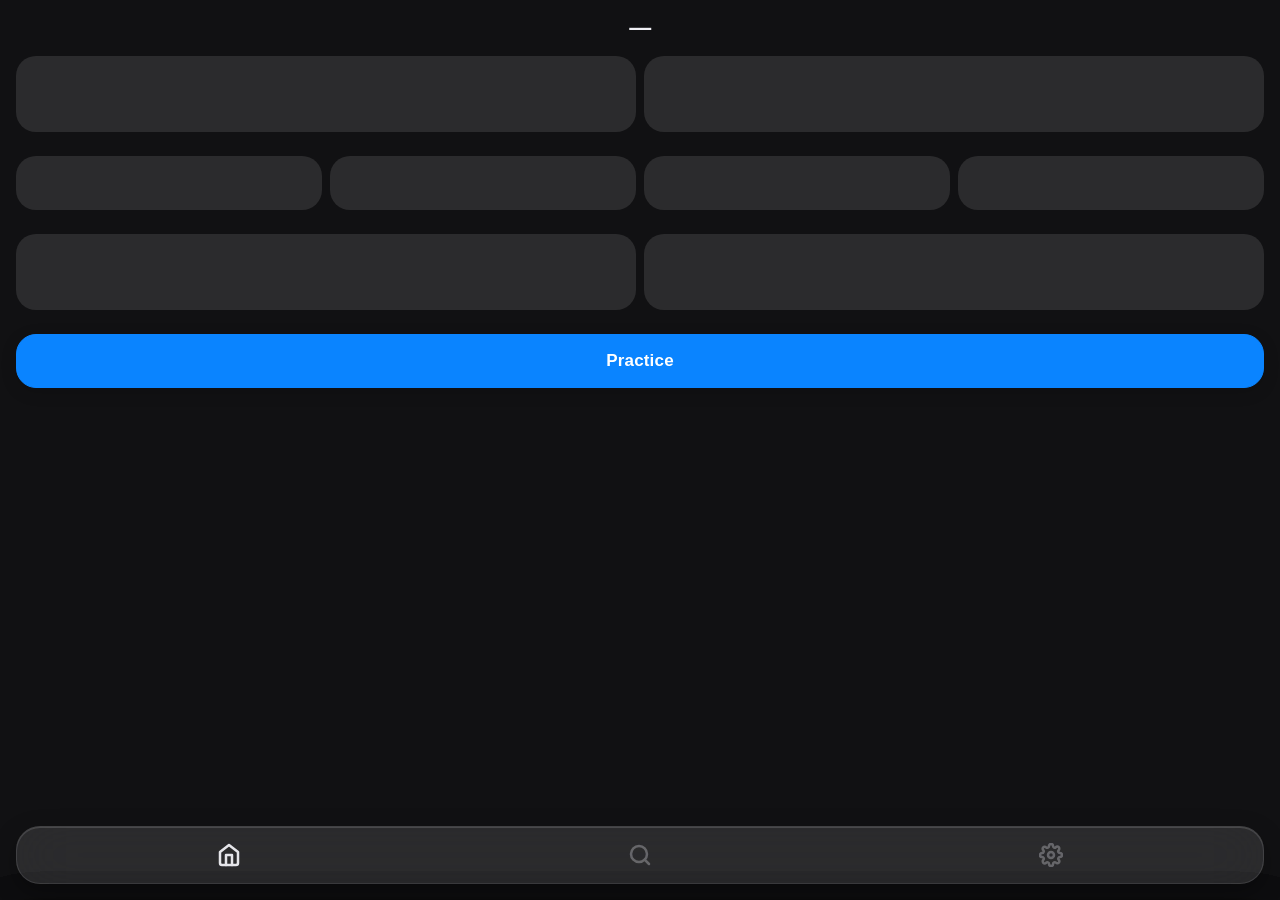
<file: static/index.html>
<!doctype html>
<html lang="en">
  <head>
    <meta charset="UTF-8" />
    <meta
      name="viewport"
      content="width=device-width, initial-scale=1.0, maximum-scale=1.0, user-scalable=no, viewport-fit=cover"
    />
    <title>SRbot</title>
    <!-- Core -->
    <link rel="stylesheet" href="/static/css/core/variables.css" />
    <link rel="stylesheet" href="/static/css/core/base.css" />

    <!-- Layouts -->
    <link rel="stylesheet" href="/static/css/layouts/screens.css" />
    <link rel="stylesheet" href="/static/css/layouts/nav.css" />
    <link rel="stylesheet" href="/static/css/layouts/overlays.css" />

    <!-- Components -->
    <link rel="stylesheet" href="/static/css/components/cards.css" />
    <link rel="stylesheet" href="/static/css/components/buttons.css" />
    <link rel="stylesheet" href="/static/css/components/practice.css" />
    <link rel="stylesheet" href="/static/css/components/lists.css" />
    <link rel="stylesheet" href="/static/css/components/forms.css" />
    <link rel="stylesheet" href="/static/css/components/feedback.css" />

    <!-- Utilities & Animations -->
    <link rel="stylesheet" href="/static/css/core/animations.css" />
    <link rel="stylesheet" href="/static/css/utilities/utils.css" />
  </head>
  <body class="app-loading">
    <!-- SVG Sprite: Icons (loaded via fetch) -->
    <div id="svg-container" style="display: none"></div>
    <script>
      fetch("/static/assets/icons/sprite.svg")
        .then((response) => response.text())
        .then((data) => {
          document.getElementById("svg-container").innerHTML = data;
        });
    </script>

    <div id="toast" class="toast"></div>

    <!-- Screen: Home -->
    <div id="screen-home" class="screen active loading">
      <div class="header">
        <div
          class="header-title header-lang-btn"
          id="header-lang"
          onclick="cycleLanguage()"
        >
          —
        </div>
      </div>

      <div class="stats-grid">
        <div class="skeleton skeleton-pill"></div>
        <div class="skeleton skeleton-pill"></div>
        <div class="stat-pill">
          <div class="stat-pill-left">
            <div class="stat-val" id="stat-due">0</div>
            <div class="stat-pill-label">REVIEW</div>
          </div>
          <div class="stat-pill-icon stat-pill-icon-review">
            <svg class="u-svg-md"><use href="#icon-review"></use></svg>
          </div>
        </div>
        <div class="stat-pill">
          <div class="stat-pill-left">
            <div class="stat-val" id="stat-new">0</div>
            <div class="stat-pill-label">NEW</div>
          </div>
          <div class="stat-pill-icon stat-pill-icon-new">
            <svg class="u-svg-md"><use href="#icon-new"></use></svg>
          </div>
        </div>
      </div>

      <div>
        <div class="progress-legend progress-legend-sk">
          <div class="skeleton skeleton-legend-card"></div>
          <div class="skeleton skeleton-legend-card"></div>
          <div class="skeleton skeleton-legend-card"></div>
          <div class="skeleton skeleton-legend-card"></div>
        </div>
        <div class="progress-legend progress-legend-real">
          <div class="progress-legend-item" onclick="showQueue()">
            <b class="progress-legend-num text-new" id="count-new">0</b>
            <span class="progress-legend-lbl">QUEUE</span>
          </div>
          <div class="progress-legend-item" onclick="showLearning()">
            <b class="progress-legend-num text-learning" id="count-learning"
              >0</b
            >
            <span class="progress-legend-lbl">LEARNING</span>
          </div>
          <div class="progress-legend-item" onclick="showKnown()">
            <b class="progress-legend-num text-known" id="count-known">0</b>
            <span class="progress-legend-lbl">KNOWN</span>
          </div>
          <div class="progress-legend-item" onclick="showMastered()">
            <b class="progress-legend-num text-mastered" id="count-mastered"
              >0</b
            >
            <span class="progress-legend-lbl">MASTERED</span>
          </div>
        </div>
      </div>

      <div class="stats-grid">
        <div class="skeleton skeleton-pill"></div>
        <div class="skeleton skeleton-pill"></div>
        <div class="stat-pill" onclick="showTodayLearned()">
          <div class="stat-pill-left">
            <div class="stat-val" id="stat-today-reviewed">0</div>
            <div class="stat-pill-label">LEARNED</div>
          </div>
          <div class="stat-pill-icon stat-pill-icon-learned">
            <svg class="u-svg-md"><use href="#icon-learned"></use></svg>
          </div>
        </div>
        <div class="stat-pill" onclick="showTodayAdded()">
          <div class="stat-pill-left">
            <div class="stat-val" id="stat-today-added">0</div>
            <div class="stat-pill-label">ADDED</div>
          </div>
          <div class="stat-pill-icon stat-pill-icon-added">
            <svg class="u-svg-md"><use href="#icon-add"></use></svg>
          </div>
        </div>
      </div>

      <button id="btn-practice" class="btn" onclick="startPractice()">
        Practice
      </button>
    </div>

    <!-- Screen: Practice -->
    <div id="screen-practice" class="screen">
      <div class="practice-screen-content">
        <div class="practice-info-row">
          <div
            class="practice-badge practice-badge-info"
            id="practice-progress"
          >
            0 / 0
          </div>
        </div>

        <div class="word-card-container">
          <div id="word-card" class="word-card">
            <div class="word-face word-front">
              <div class="practice-badge" id="practice-type"></div>
              <div class="word-main" id="word-front"></div>
            </div>
            <div class="word-face word-back">
              <div class="word-level-badge" id="word-back-level"></div>
              <div class="word-trans" id="word-translation"></div>
              <div class="word-example" id="word-ex"></div>
            </div>
          </div>
        </div>

        <div class="practice-footer">
          <div class="practice-footer-row">
            <button class="btn-round" onclick="exitPractice()">
              <svg class="u-svg-md"><use href="#icon-close"></use></svg>
            </button>
            <button id="btn-undo" class="btn-round" onclick="undo()">
              <svg class="u-svg-md"><use href="#icon-undo"></use></svg>
            </button>
            <button class="btn-round" onclick="playAudio(event)">
              <svg class="u-svg-md"><use href="#icon-audio"></use></svg>
            </button>
          </div>
        </div>
      </div>
    </div>

    <!-- Screen: Dictionary -->
    <div id="screen-search" class="screen">
      <div class="header">
        <div class="header-title">Dictionary</div>
      </div>
      <div class="search-wrapper">
        <input
          type="text"
          id="search-input"
          class="form-input"
          placeholder="Search words..."
          oninput="onSearchInput(this.value)"
        />
        <button
          class="search-clear u-hidden"
          id="search-clear"
          onclick="clearSearch()"
        >
          <svg class="u-svg-lg"><use href="#icon-close"></use></svg>
        </button>
      </div>
      <div
        id="search-actions"
        class="card settings-row search-actions-plate u-hidden"
      >
        <div class="search-actions-btns">
          <button
            id="btn-select-mode"
            class="btn btn-sm btn-secondary"
            onclick="toggleSelectMode()"
          >
            Select
          </button>
          <button
            id="btn-bulk-delete"
            class="btn btn-sm btn-danger u-hidden"
            onclick="executeBulkDelete()"
          >
            Delete
          </button>
        </div>
      </div>
      <div id="search-results"></div>
    </div>

    <!-- Screen: Settings -->
    <div id="screen-settings" class="screen">
      <div class="header">
        <div class="header-title">Settings</div>
      </div>

      <!-- Group 1: Content -->
      <div class="settings-row" onclick="openPicker('language')">
        <div class="settings-row-left">
          <div class="settings-icon settings-icon-lang">
            <svg class="u-svg-md"><use href="#icon-globe"></use></svg>
          </div>
          <div class="settings-label">Dictionary</div>
        </div>
        <div class="picker-value" id="language-display">—</div>
      </div>

      <div class="settings-row" onclick="openPicker('daily_limit')">
        <div class="settings-row-left">
          <div class="settings-icon settings-icon-limit">
            <svg class="u-svg-md"><use href="#icon-new"></use></svg>
          </div>
          <div class="settings-label">Daily Goal</div>
        </div>
        <div class="picker-value" id="set-limit-val">—</div>
      </div>

      <div class="settings-row" onclick="openPicker('practice_mode')">
        <div class="settings-row-left">
          <div class="settings-icon settings-icon-mode">
            <svg class="u-svg-md"><use href="#icon-play"></use></svg>
          </div>
          <div class="settings-label">Direction</div>
        </div>
        <div class="picker-value" id="practice-mode-display">—</div>
      </div>

      <!-- Group 2: Alerts -->
      <div
        class="settings-row"
        onclick="openPicker('notification_interval_minutes')"
      >
        <div class="settings-row-left">
          <div class="settings-icon settings-icon-notify">
            <svg class="u-svg-md"><use href="#icon-bell"></use></svg>
          </div>
          <div class="settings-label">Frequency</div>
        </div>
        <div class="picker-value" id="set-notify-interval">—</div>
      </div>

      <div class="settings-row" onclick="openQuietHoursSheet()">
        <div class="settings-row-left">
          <div class="settings-icon settings-icon-quiet">
            <svg class="u-svg-md"><use href="#icon-moon"></use></svg>
          </div>
          <div class="settings-label">Sleep Schedule</div>
        </div>
        <div class="picker-value" id="quiet-hours-display">—</div>
      </div>
      <input type="hidden" id="set-quiet-start" value="23:00" />
      <input type="hidden" id="set-quiet-end" value="08:00" />

      <!-- Group 3: Tools -->
      <div class="settings-row" onclick="openApiAccessSheet()">
        <div class="settings-row-left">
          <div class="settings-icon settings-icon-api">
            <svg class="u-svg-md"><use href="#icon-key"></use></svg>
          </div>
          <div class="settings-label">API</div>
        </div>
        <div class="picker-trigger-arrow">›</div>
      </div>

      <div class="settings-row-split">
        <div
          class="settings-row"
          onclick="document.getElementById('csv-input').click()"
        >
          <div class="settings-row-left">
            <div class="settings-icon settings-icon-api">
              <svg class="u-svg-md"><use href="#icon-upload"></use></svg>
            </div>
            <div class="settings-label">Import</div>
          </div>
        </div>
        <div class="settings-row" onclick="shareWords()">
          <div class="settings-row-left">
            <div class="settings-icon settings-icon-export">
              <svg class="u-svg-md"><use href="#icon-export"></use></svg>
            </div>
            <div class="settings-label">Export</div>
          </div>
        </div>
      </div>

      <input
        type="file"
        id="csv-input"
        accept=".csv"
        class="u-hidden"
        onchange="handleFileUpload(this)"
      />
    </div>

    <!-- API Access Sheet -->
    <div
      id="api-overlay"
      class="edit-overlay"
      onclick="closeApiAccessSheet()"
    ></div>
    <div id="api-sheet" class="edit-sheet">
      <div class="edit-sheet-title"></div>
      <div class="sheet-text">Use this token to connect external apps.</div>
      <div class="u-mb24">
        <div id="api-token-display" class="token-box">—</div>
      </div>
      <button class="btn" onclick="copyToken()">Copy Token</button>
      <button class="btn btn-secondary btn-revoke" onclick="revokeToken()">
        Revoke
      </button>
      <button class="btn btn-secondary u-mt8" onclick="closeApiAccessSheet()">
        Close
      </button>
    </div>

    <!-- Quiet Hours Sheet -->
    <div
      id="quiet-hours-overlay"
      class="edit-overlay"
      onclick="closeQuietHoursSheet()"
    ></div>
    <div id="quiet-hours-sheet" class="edit-sheet">
      <div class="edit-sheet-title"></div>
      <div class="picker-double">
        <div class="picker-column">
          <div class="picker-column-title">Starts at</div>
          <div id="quiet-start-list" class="picker-list-mini"></div>
        </div>
        <div class="picker-column">
          <div class="picker-column-title">Ends at</div>
          <div id="quiet-end-list" class="picker-list-mini"></div>
        </div>
      </div>
      <button class="btn" onclick="saveQuietHours()">Save Range</button>
      <button class="btn btn-secondary" onclick="closeQuietHoursSheet()">
        Cancel
      </button>
    </div>

    <!-- Nav -->
    <div class="nav">
      <button id="nav-home" class="nav-btn active" onclick="showScreen('home')">
        <svg class="u-svg-lg"><use href="#icon-home"></use></svg>
      </button>
      <button id="nav-search" class="nav-btn" onclick="showScreen('search')">
        <svg class="u-svg-lg"><use href="#icon-search"></use></svg>
      </button>
      <button
        id="nav-settings"
        class="nav-btn"
        onclick="showScreen('settings')"
      >
        <svg class="u-svg-lg"><use href="#icon-settings"></use></svg>
      </button>
    </div>

    <!-- Edit Sheet -->
    <div id="edit-overlay" class="edit-overlay" onclick="closeEdit()"></div>
    <div id="edit-sheet" class="edit-sheet sheet-edit-word">
      <div class="edit-sheet-title">Edit Word</div>
      <div class="add-form">
        <input
          type="text"
          id="edit-word"
          class="form-input"
          placeholder="Word"
        />
        <input
          type="text"
          id="edit-translation"
          class="form-input"
          placeholder="Translate"
        />
        <textarea
          id="edit-example"
          class="form-input form-textarea"
          placeholder="Example"
          rows="3"
        ></textarea>
        <div
          id="edit-level-trigger"
          class="form-input picker-trigger"
          onclick="openPicker('level', 'edit')"
        >
          <span id="edit-level-display" class="picker-trigger-placeholder"
            >Level</span
          >
          <span class="picker-trigger-arrow">›</span>
        </div>
        <input type="hidden" id="edit-level" value="" />
      </div>
      <div class="settings-row-split u-mt24">
        <button class="btn btn-secondary" onclick="closeEdit()">Cancel</button>
        <button id="edit-save-btn" class="btn" onclick="saveEdit()">
          Save
        </button>
      </div>

      <div class="u-mt40"></div>
    </div>

    <!-- Universal Picker Sheet -->
    <div id="picker-overlay" class="edit-overlay" onclick="closePicker()"></div>
    <div id="picker-sheet" class="edit-sheet">
      <div class="edit-sheet-title" id="picker-title">Select</div>
      <div id="picker-list" class="picker-list"></div>
    </div>

    <canvas id="confetti-canvas" class="confetti-canvas"></canvas>
    <script src="https://telegram.org/js/telegram-web-app.js"></script>
    <script type="module" src="/static/js/app.js"></script>
  </body>
</html>
</file>
<file: static/css/core/variables.css>
:root {
  --bg: var(--tg-theme-bg-color, #111113);
  --bg2: var(--tg-theme-secondary-bg-color, #1c1c1f);
  --text: var(--tg-theme-text-color, #f0f0f5);
  --hint: var(--tg-theme-hint-color, #7a7a8a);
  --accent: var(--tg-theme-button-color, #0a84ff);
  --btn-text: var(--tg-theme-button-text-color, #ffffff);

  /* ── Status Colors ── */
  --color-new: #8e8e93;
  --color-learning: #ff9f0a;
  --color-known: #30d158;
  --color-mastered: #bf5af2;
  --color-review: #ff9f0a;
  --color-danger: #ff453a;
  --color-info: #0a84ff;
  --color-warning: #ffd60a;

  /* ── Design System ── */
  --glass: rgba(255, 255, 255, 0.07);
  --glass-mid: rgba(255, 255, 255, 0.11);
  --glass-border: rgba(255, 255, 255, 0.11);
  --glass-shine: rgba(255, 255, 255, 0.14);
  --blur: blur(28px) saturate(1.8);

  --radius-sm: 10px;
  --radius-md: 20px;
  --radius-lg: 24px;
  --radius-pill: 100px;

  --shadow-low: 0 4px 16px rgba(0, 0, 0, 0.15);
  --shadow-mid: 0 8px 24px rgba(0, 0, 0, 0.25);
  --shadow-high: 0 16px 40px rgba(0, 0, 0, 0.4);

  --icon-weight: 2.5;

  --row-divider: rgba(255, 255, 255, 0.08);
  --text-muted: rgba(255, 255, 255, 0.45);
  --text-secondary: rgba(255, 255, 255, 0.7);
  --text-faint: rgba(255, 255, 255, 0.5);
  --text-subtle: rgba(255, 255, 255, 0.65);
  --icon-stroke: rgba(255, 255, 255, 0.65);
  --cell-bg: rgba(255, 255, 255, 0.05);
  --mark-bg: rgba(255, 255, 255, 0.15);
  --sheet-bg: rgba(20, 20, 24, 0.96);

  /* ── Spacing System ── */
  --space-xs: 4px;
  --space-sm: 8px;
  --space-md: 16px;
  --space-lg: 20px;
  --space-xl: 32px;
  --gap: var(--space-lg);

  /* ── Typography System ── */
  --font-xs: 10px;
  --font-sm: 12px;
  --font-md: 15px;
  --font-base: 17px;
  --font-lg: 18px;
  --font-xl: 22px;

  --weight-regular: 400;
  --weight-medium: 500;
  --weight-semibold: 600;
  --weight-bold: 700;
  --weight-heavy: 800;

  /* ── Animation System ── */
  --ease: cubic-bezier(0.2, 0, 0, 1);
  --ease-out: cubic-bezier(0.19, 1, 0.22, 1);
  --transition: 0.2s var(--ease);
  --transition-slow: 0.4s var(--ease-out);

  /* ── Shared Definitions ── */
  --glass-base: var(--glass) var(--blur);

  /* ── Z-Index System ── */
  --z-nav: 100;
  --z-overlay: 300;
  --z-modal: 301;
  --z-effect: 2000;
  --z-toast: 9999;
}
</file>
<file: static/css/core/base.css>
* {
  box-sizing: border-box;
  margin: 0;
  padding: 0;
}

/* ── Design System: Foundation ── */
.nav,
.u-glass,
.u-glass-mid,
.stat-pill,
.form-input,
.word-card::before,
.settings-row,
.word-row,
.word-row-level,
.picker-trigger,
.progress-legend-item,
.capsule,
.btn-round,
.row-btn {
  background: var(--glass-mid);
  backdrop-filter: var(--blur);
  -webkit-backdrop-filter: var(--blur);
  border: 1px solid var(--glass-border);
  box-shadow:
    var(--shadow-mid),
    inset 0 1px 0 var(--glass-shine);
}

.picker-list-mini {
  background: var(--cell-bg);
  border-radius: var(--radius-md);
}

.form-input {
  background: var(--bg2) !important;
}

.card,
.settings-group,
.stat-pill,
.btn,
.btn-round,
.picker-list-mini,
.form-input,
.word-card,
.word-card::before,
.settings-row,
.word-row,
.progress-legend-item,
.u-glass,
.row-btn {
  border-radius: var(--radius-md);
}

.stat-pill,
.stat-pill-icon,
.progress-legend-item,
.capsule,
.word-face,
.btn-round,
.settings-icon,
.row-btn,
.search-clear,
.picker-item,
.u-flex-center {
  display: flex;
  align-items: center;
  justify-content: center;
}

/* ── Design System: SVG Utilities ── */
svg {
  stroke-width: var(--icon-weight);
  flex-shrink: 0;
}

.u-svg-xs {
  width: 14px;
  height: 14px;
}

.u-svg-md {
  width: 18px;
  height: 18px;
}

.u-svg-lg {
  width: 24px;
  height: 24px;
}

/* ── Custom Scrollbars ── */
::-webkit-scrollbar {
  width: 5px;
  height: 5px;
}

::-webkit-scrollbar-track {
  background: transparent;
}

::-webkit-scrollbar-thumb {
  background: var(--glass-shine);
  border-radius: var(--radius-pill);
}

body {
  background: var(--bg);
  color: var(--text);
  font-family: -apple-system, BlinkMacSystemFont, "SF Pro Text", "Segoe UI",
    sans-serif;
  font-size: 17px;
  min-height: 100vh;
  padding-top: env(safe-area-inset-top);
  padding-bottom: calc(110px + env(safe-area-inset-bottom));
}

body.no-nav {
  padding-bottom: env(safe-area-inset-bottom);
}
</file>
<file: static/css/layouts/screens.css>
/* ── Screens ── */
.screen {
  display: none;
  padding: 0 16px 16px;
}

.screen.active {
  display: block;
}

#screen-practice {
  padding: 0;
  position: fixed;
  inset: 0;
  height: 100%;
  overflow: hidden;
}

.header-lang-btn {
  cursor: pointer;
  -webkit-tap-highlight-color: transparent;
  transition: opacity var(--transition);
}

.header-lang-btn:active {
  opacity: 0.5;
}

.header {
  padding: calc(env(safe-area-inset-top) + 12px) 16px 12px;
  display: flex;
  align-items: center;
  justify-content: center;
  min-height: calc(env(safe-area-inset-top) + 56px);
  position: relative;
}

.header-title {
  font-size: var(--font-xl);
  font-weight: 800;
  color: var(--text);
  letter-spacing: -0.02em;
}

.header-action {
  position: absolute;
  right: 16px;
  top: 50%;
  transform: translateY(-50%);
  background: none;
  border: none;
  color: var(--accent);
  padding: 8px;
  display: flex;
  align-items: center;
  justify-content: center;
  cursor: pointer;
  -webkit-tap-highlight-color: transparent;
  transition:
    opacity 0.2s,
    transform 0.2s;
}

.header-action:active {
  opacity: 0.5;
  transform: translateY(-50%) scale(0.9);
}
</file>
<file: static/css/layouts/nav.css>
/* ── Nav ── */
.nav {
  position: fixed;
  bottom: calc(16px + env(safe-area-inset-bottom));
  left: 16px;
  right: 16px;
  display: flex;
  border-radius: var(--radius-lg);
  z-index: var(--z-nav);
  padding: 6px;
}

.nav-btn {
  flex: 1;
  display: flex;
  align-items: center;
  justify-content: center;
  padding: 10px 0;
  border: none;
  background: none;
  color: var(--text);
  opacity: 0.3;
  cursor: pointer;
  border-radius: var(--radius-lg);
}

.nav-btn:active {
  transform: scale(0.92);
}

.nav-btn.active {
  opacity: 0.95;
}

.nav-btn svg {
  stroke-width: var(--icon-weight);
}
</file>
<file: static/css/layouts/overlays.css>
/* ── Edit / Picker sheets ── */
.edit-sheet-title {
  font-size: 16px;
  font-weight: 700;
  color: var(--text);
  margin-bottom: 8px;
  text-align: center;
  letter-spacing: 0.02em;
}

.edit-sheet-title:empty {
  display: none;
}

.edit-sheet .settings-group {
  background: none !important;
  border: none !important;
  box-shadow: none !important;
  margin-bottom: 24px;
  padding: 0;
}

.edit-sheet .settings-group .settings-row:last-child {
  border-bottom: 1px solid var(--row-divider);
}

.edit-overlay {
  display: none;
  position: fixed;
  inset: 0;
  background: rgba(0, 0, 0, 0.5);
  backdrop-filter: var(--blur);
  -webkit-backdrop-filter: var(--blur);
  z-index: var(--z-overlay);
}

.edit-overlay.open {
  display: block;
}

.edit-sheet {
  position: fixed;
  bottom: 0;
  left: 0;
  right: 0;
  background: var(--bg);
  border-radius: var(--radius-lg) var(--radius-lg) 0 0;
  padding: 24px 16px;
  padding-bottom: calc(env(safe-area-inset-bottom) + 32px);
  z-index: var(--z-modal);
  max-height: 92vh;
  overflow-y: auto;
  -webkit-overflow-scrolling: touch;
  transform: translateY(100%);
  transition: transform var(--transition-slow);
  box-shadow:
    var(--shadow-high),
    inset 0 1px 0 var(--glass-shine);
}

.edit-sheet.open {
  transform: translateY(0);
}

.sheet-edit-word {
  padding-bottom: 80px;
}

/* ── Picker ── */
.picker-trigger {
  display: flex;
  justify-content: space-between;
  align-items: center;
  padding: 16px 20px;
  background: var(--glass-mid);
  border: 1px solid var(--glass-border);
  border-radius: var(--radius-md);
  cursor: pointer;
  transition: var(--transition);
}

.picker-trigger:active {
  transform: scale(0.98);
}

.settings-row .picker-trigger {
  background: none !important;
  border: none !important;
  box-shadow: none !important;
  padding: 0 !important;
}

.picker-trigger-placeholder {
  color: var(--hint);
}

.picker-trigger-arrow {
  opacity: 0.3;
}

.picker-value {
  color: var(--text-faint);
  font-size: 14px;
  font-weight: 500;
  display: flex;
  align-items: center;
  gap: 4px;
  cursor: pointer;
}

.picker-value::after {
  content: "›";
  font-size: 18px;
  opacity: 0.4;
  margin-left: 2px;
}

.picker-list {
  display: flex;
  flex-direction: column;
  gap: 4px;
  flex: 1;
  min-height: 0;
  max-height: 60vh;
  overflow-y: auto;
  -webkit-overflow-scrolling: touch;
  overscroll-behavior: contain;
  touch-action: pan-y;
  padding-bottom: 8px;
}

.picker-item {
  display: flex;
  align-items: center;
  justify-content: space-between;
  padding: 14px 14px;
  border-radius: var(--radius-md);
  border: 1px solid transparent;
  font-size: 15px;
  cursor: pointer;
  transition:
    background 0.15s,
    border-color 0.15s;
  touch-action: manipulation;
  -webkit-tap-highlight-color: transparent;
}

.picker-item:active {
  opacity: 0.6;
}

.picker-item.selected {
  background: var(--glass-mid);
  border-color: var(--glass-border);
  color: var(--text);
  font-weight: 600;
}

.picker-item-check {
  color: var(--text-subtle);
  font-size: 16px;
  font-weight: 600;
}

/* ── Double Picker ── */
.picker-double {
  display: flex;
  gap: 8px;
  margin-bottom: 24px;
}

.picker-column {
  flex: 1;
  display: flex;
  flex-direction: column;
}

.picker-column-title {
  font-size: 12px;
  text-transform: uppercase;
  color: var(--hint);
  text-align: center;
  margin-bottom: 8px;
  letter-spacing: 0.05em;
  font-weight: 600;
}

.picker-list-mini {
  background: var(--cell-bg);
  height: 220px;
  overflow-y: auto;
  -webkit-overflow-scrolling: touch;
}

.picker-list-mini .picker-item {
  padding: 12px;
  border-radius: 0;
  border-bottom: 1px solid var(--glass-border);
  background: none;
  font-size: 14px;
  justify-content: center;
}

.picker-list-mini .picker-item:last-child {
  border-bottom: none;
}

.picker-list-mini .picker-item.selected {
  background: var(--glass-mid);
  color: var(--accent);
}
</file>
<file: static/css/components/cards.css>
/* ── Cards ── */
.card,
.settings-group {
  background: none;
  border: none;
  box-shadow: none;
  padding: 0;
  margin-bottom: 24px;
}

/* ── Stats grid ── */
.stats-grid {
  display: grid;
  grid-template-columns: 1fr 1fr;
  gap: 8px;
  margin-bottom: 24px;
}

.stat-pill {
  padding: 18px 20px;
  justify-content: space-between;
  margin-bottom: 0;
}

.stat-pill[onclick] {
  cursor: pointer;
  transition: var(--transition);
}

.stat-pill[onclick]:active {
  transform: scale(0.96);
  background: var(--glass-shine);
}

.stat-pill-left {
  display: flex;
  flex-direction: column;
}

.stat-val {
  font-size: var(--font-lg);
  font-weight: var(--weight-bold);
  letter-spacing: -0.2px;
  line-height: 1.2;
  font-variant-numeric: tabular-nums;
}

.stat-val.is-timer {
  font-size: calc(var(--font-sm) + 1px);
  font-weight: var(--weight-bold);
  color: var(--text-secondary);
  opacity: 0.5;
}

.stat-pill-icon {
  width: 44px;
  height: 44px;
  flex-shrink: 0;
}

.stat-pill-icon svg {
  width: 24px;
  height: 24px;
  stroke: currentColor;
  stroke-width: var(--icon-weight);
}

.stat-pill-label {
  font-size: var(--font-xs);
  color: var(--hint);
  font-weight: var(--weight-bold);
  margin-top: 4px;
  letter-spacing: 0.05em;
  text-transform: uppercase;
  opacity: 0.5;
}

.stat-pill-icon-review,
.stat-pill-icon-added {
  color: var(--color-review);
}

.stat-pill-icon-new {
  color: var(--color-known);
}

.stat-pill-icon-learned {
  color: var(--color-mastered);
}

/* ── Progress block ── */
.progress-legend {
  display: grid;
  grid-template-columns: repeat(4, 1fr);
  gap: 8px;
  margin-top: 24px;
  margin-bottom: 24px;
}

.progress-legend-item {
  flex-direction: column;
  padding: 12px 8px;
  border-radius: var(--radius-md);
  gap: 4px;
  cursor: pointer;
  transition: var(--transition);
}

.progress-legend-item:active {
  transform: scale(0.95);
  background: var(--glass-shine);
}

.progress-legend-lbl {
  font-size: 10px;
  text-transform: uppercase;
  letter-spacing: 0.05em;
  color: var(--hint);
  font-weight: 700;
  opacity: 0.5;
}

.progress-legend-num {
  font-size: 16px;
  font-weight: 700;
  letter-spacing: -0.3px;
  font-variant-numeric: tabular-nums;
  line-height: 1;
  margin-bottom: 2px;
}

/* ── Week activity grid ── */

.text-new {
  color: var(--color-new);
}

.text-learning {
  color: var(--color-learning);
}

.text-known {
  color: var(--color-known);
}

.text-mastered {
  color: var(--color-mastered);
}
</file>
<file: static/css/components/buttons.css>
/* ── Buttons ── */
.btn {
  width: 100%;
  padding: 16px;
  display: inline-flex;
  align-items: center;
  justify-content: center;
  gap: 10px;
  border: 1px solid var(--accent);
  background: var(--accent);
  color: var(--btn-text);
  font-size: var(--font-base);
  font-weight: var(--weight-bold);
  cursor: pointer;
  margin-bottom: 24px;
  letter-spacing: 0.01em;
  box-shadow: var(--shadow-low);
  -webkit-tap-highlight-color: transparent;
}

.btn:active {
  transform: scale(0.98);
  opacity: 0.9;
}

.btn:not(:disabled):active {
  box-shadow: var(--shadow-mid);
}

.btn:disabled {
  opacity: 0.4;
  cursor: not-allowed;
  background: var(--glass-mid);
  border-color: var(--glass-border);
  color: var(--text-muted);
  box-shadow: none;
}

.btn-secondary {
  background: var(--glass-mid);
  color: var(--text);
  border-color: var(--glass-border);
  box-shadow: none;
}

.btn.is-loading {
  opacity: 0.7;
  pointer-events: none;
}

.btn-sm {
  padding: 8px 16px;
  font-size: 13px;
  width: auto;
  min-width: 120px;
}

/* ── Capsule ── */
.capsule-wrapper {
  display: flex;
  justify-content: center;
  gap: 8px;
  margin: 24px 0 24px;
}

.capsule {
  flex: 1;
  display: flex;
  align-items: center;
  justify-content: center;
  gap: 8px;
  padding: 12px 16px;
  border-radius: var(--radius-pill);
  color: var(--text-faint);
  font-size: 14px;
  font-weight: var(--weight-semibold);
  cursor: pointer;
  white-space: nowrap;
}

.capsule:active {
  opacity: 0.6;
  transform: scale(0.95);
}

.capsule-danger {
  color: var(--color-danger);
  border-color: rgba(255, 69, 58, 0.2);
}
</file>
<file: static/css/components/practice.css>
/* ── Practice ── */
.practice-screen-content {
  display: flex;
  flex-direction: column;
  height: 100%;
  padding: calc(env(safe-area-inset-top) + 48px) 16px
    calc(env(safe-area-inset-bottom) + 32px);
  box-sizing: border-box;
  align-items: center;
}

.practice-badge,
.word-level-badge,
.word-row-level {
  padding: 4px 12px;
  border-radius: var(--radius-pill);
  text-transform: uppercase;
  font-weight: var(--weight-bold);
  font-size: var(--font-xs);
  letter-spacing: 0.05em;
  display: inline-flex;
  align-items: center;
  justify-content: center;
  line-height: 1;
}

.practice-badge-new {
  background: color-mix(in srgb, var(--color-known), transparent 88%);
  color: var(--color-known);
}

.practice-badge-review {
  background: color-mix(in srgb, var(--color-info), transparent 88%);
  color: var(--color-info);
}

.practice-badge-info {
  background: var(--glass);
  color: var(--hint);
}

/* Badge positioning inside cards */
.word-face .practice-badge,
.word-face .word-level-badge {
  position: absolute;
  top: 20px;
  right: 20px;
}

.word-card-container {
  margin: auto 0;
  width: 100%;
  max-width: 320px;
  height: 400px;
  perspective: 1200px;
  position: relative;
  flex-shrink: 0;
}

.word-card {
  width: 100%;
  height: 100%;
  background: transparent;
  border-radius: var(--radius-lg);
  position: relative;
  transform-style: preserve-3d;
  transition: transform 0.4s cubic-bezier(0.175, 0.885, 0.32, 1.1);
  cursor: pointer;
  touch-action: none;
  -webkit-user-select: none;
  user-select: none;
  -webkit-touch-callout: none;
  -webkit-tap-highlight-color: transparent;
}

/* Glass effect via ::before to avoid breaking preserve-3d */
.word-card::before {
  content: "";
  position: absolute;
  inset: 0;
  border-radius: var(--radius-lg);
  background: var(--glass);
  box-shadow:
    var(--shadow-high),
    inset 0 1px 0 var(--glass-shine);
  pointer-events: none;
  z-index: 0;
}

.word-card.swiping {
  transition: none !important;
}

.word-card.flipped {
  transform: rotateY(180deg);
}

.word-face {
  position: absolute;
  inset: 0;
  backface-visibility: hidden;
  -webkit-backface-visibility: hidden;
  display: flex;
  flex-direction: column;
  align-items: center;
  justify-content: center;
  padding: 32px;
  text-align: center;
  z-index: 1;
  -webkit-user-select: none;
  user-select: none;
  -webkit-touch-callout: none;
}

.word-back {
  transform: rotateY(180deg);
}

.word-main {
  font-size: var(--font-xl);
  font-weight: var(--weight-heavy);
  color: var(--text);
  letter-spacing: -0.5px;
}

.word-trans {
  font-size: var(--font-xl);
  color: var(--text-secondary);
  font-weight: var(--weight-semibold);
}

.word-example {
  font-size: var(--font-sm);
  color: var(--hint);
  margin-top: 20px;
  line-height: 1.5;
}

.word-card.swipe-left::before {
  --swipe-color: var(--color-danger);
}

.word-card.swipe-right::before {
  --swipe-color: var(--color-known);
}

.word-card.swipe-up::before {
  --swipe-color: var(--color-warning);
}

.word-card[class*="swipe-"]::before {
  background: color-mix(
    in srgb,
    var(--swipe-color),
    transparent 88%
  ) !important;
  border-color: var(--swipe-color) !important;
}

.practice-footer {
  padding: 0;
  display: flex;
  flex-direction: column;
  align-items: center;
  width: 100%;
  flex-shrink: 0;
}

.practice-info-row {
  display: flex;
  justify-content: center;
  width: 100%;
  flex-shrink: 0;
}

.practice-footer-row {
  display: flex;
  gap: 10px;
  width: 100%;
  max-width: 320px;
}

#btn-undo {
  visibility: hidden;
}

.btn-round {
  flex: 1;
  height: 50px;
  color: var(--text-secondary);
}

.btn-round svg {
  stroke: var(--text-secondary);
}

/* ── Light theme overrides ── */
body.theme-light .word-card::before {
  box-shadow:
    0 24px 48px rgba(0, 0, 0, 0.1),
    inset 0 1px 0 var(--glass-shine);
}

body.theme-light .word-card.swipe-left::before {
  background: rgba(255, 69, 58, 0.1) !important;
}

body.theme-light .word-card.swipe-right::before {
  background: rgba(48, 209, 88, 0.1) !important;
}

body.theme-light .word-card.swipe-up::before {
  background: rgba(255, 214, 10, 0.1) !important;
}
</file>
<file: static/css/components/lists.css>
/* ── Section Titles ── */
.section-title {
  font-size: var(--font-sm);
  text-transform: uppercase;
  color: var(--hint);
  margin: 24px 0 8px 0;
  letter-spacing: 0.07em;
  font-weight: var(--weight-semibold);
}

.header + .section-title {
  margin-top: 4px;
}

.settings-row,
.word-row,
.btn,
.nav-btn,
.capsule,
.btn-round,
.row-btn,
.stat-pill,
.progress-legend-item,
.picker-item {
  -webkit-tap-highlight-color: transparent;
  touch-action: manipulation;
  -webkit-user-select: none;
  user-select: none;
  transition: var(--transition);
}

.settings-row {
  display: flex;
  justify-content: space-between;
  align-items: center;
  padding: 16px 20px;
  background: var(--glass-mid);
  border: 1px solid var(--glass-border);
  border-radius: var(--radius-md);
  margin-bottom: var(--space-md);
  cursor: pointer;
}

.settings-row-split {
  display: flex;
  gap: 8px;
  margin-bottom: 8px;
}

.settings-row-split:last-child {
  margin-bottom: 0;
}

.settings-row-split .settings-row,
.settings-row-split .btn {
  flex: 1;
  margin-bottom: 0;
  padding: 16px;
}

.settings-row:last-child,
.word-row:last-child {
  margin-bottom: 0;
}

.settings-row-left {
  display: flex;
  align-items: center;
  gap: 12px;
}

.settings-icon {
  flex-shrink: 0;
  color: var(--hint);
}

.settings-row:active {
  opacity: 0.6;
  transform: scale(0.985);
}

.settings-row:last-child,
.word-row:last-child {
  border-bottom: none;
}

.settings-label {
  font-size: 16px;
  color: var(--text);
}

.settings-label-danger {
  font-size: 16px;
  color: var(--color-danger);
  font-weight: 500;
}

/* ── Search ── */
.search-wrapper {
  position: relative;
  margin-bottom: var(--gap);
}

.search-clear {
  position: absolute;
  right: 12px;
  top: 50%;
  transform: translateY(-50%);
  background: none;
  border: none;
  color: var(--accent);
  font-size: 24px;
  font-weight: 700;
  cursor: pointer;
  padding: 4px;
  line-height: 1;
}

/* ── Bulk Selection ── */
.word-row-checkbox {
  width: 0;
  height: 24px;
  overflow: hidden;
  transition:
    width 0.3s var(--ease),
    margin 0.3s var(--ease);
  display: flex;
  align-items: center;
  justify-content: center;
  margin-right: 0;
}

.word-row.is-selecting .word-row-checkbox {
  width: 32px;
  margin-right: 12px;
}

.checkbox-circle {
  width: 22px;
  height: 22px;
  border: 2px solid var(--glass-border);
  border-radius: 50%;
  transition: all 0.2s var(--ease);
  flex-shrink: 0;
}

.word-row.is-selected .checkbox-circle {
  background: var(--accent);
  border-color: var(--accent);
}

.word-row.is-selected .checkbox-circle::after {
  content: "✓";
  color: white;
  font-size: 12px;
  display: flex;
  align-items: center;
  justify-content: center;
  height: 100%;
  font-weight: 900;
}

.word-row.is-selected {
  background: color-mix(in srgb, var(--accent), transparent 94%) !important;
  border-color: color-mix(in srgb, var(--accent), transparent 70%) !important;
}

/* ── Search Actions ── */
.search-actions-plate {
  margin-bottom: 12px;
  padding: 12px 16px !important;
  gap: 12px;
  min-height: 64px;
}

.search-actions-btns {
  display: flex;
  gap: 8px;
  align-items: center;
  justify-content: center;
  width: 100%;
}

.search-actions-btns .btn-sm {
  width: auto;
  margin: 0;
  padding: 10px 20px;
  flex-shrink: 0;
  font-weight: 700;
}

.btn-danger {
  background: color-mix(
    in srgb,
    var(--color-danger),
    transparent 88%
  ) !important;
  border-color: color-mix(
    in srgb,
    var(--color-danger),
    transparent 70%
  ) !important;
  color: var(--color-danger) !important;
}

.btn-danger:active {
  background: var(--color-danger) !important;
  color: white !important;
}

#search-results {
  padding-bottom: 100px;
}

.word-row {
  display: flex;
  justify-content: space-between;
  align-items: center;
  padding: 12px 16px;
  background: var(--glass-mid);
  border-radius: var(--radius-md);
  border: 1px solid var(--glass-border);
  margin-bottom: 8px;
  cursor: pointer;
  transition:
    transform 0.1s,
    opacity 0.1s;
  position: relative;
  overflow: hidden;
  -webkit-touch-callout: none;
}

.word-row:active {
  transform: scale(0.985);
  opacity: 0.8;
}

.word-row-info {
  display: flex;
  flex-direction: column;
  min-width: 0;
  flex: 1;
}

.word-row-text {
  font-weight: var(--weight-semibold);
  font-size: var(--font-md);
  margin-bottom: 2px;
  color: var(--text);
  white-space: nowrap;
  overflow: hidden;
  text-overflow: ellipsis;
}

.word-row-trans {
  font-size: var(--font-sm);
  color: var(--hint);
  white-space: nowrap;
  overflow: hidden;
  text-overflow: ellipsis;
}

.word-row-level {
  color: var(--hint);
  padding: 4px 10px;
  border-radius: var(--radius-pill);
  font-size: 10px;
  text-transform: uppercase;
  letter-spacing: 0.05em;
  font-weight: 600;
  background: var(--glass-mid);
  border: 1px solid var(--glass-border);
  margin-left: 12px;
  flex-shrink: 0;
}

/* ── Settings Actions ── */
.settings-header {
  font-size: 11px;
  font-weight: 700;
  color: var(--text-faint);
  text-transform: uppercase;
  letter-spacing: 0.05em;
  margin: 4px 0 12px;
}

.settings-row-actions {
  display: flex;
  gap: 8px;
}

.settings-row.no-click {
  cursor: default;
}

.settings-row.no-click:active {
  opacity: 1;
  transform: none;
}

.row-btn {
  border-radius: var(--radius-sm);
  width: 38px;
  height: 38px;
  cursor: pointer;
  color: var(--text-secondary);
}

.row-btn:active {
  background: var(--glass-shine);
  transform: scale(0.92);
}

.row-btn-danger {
  color: var(--color-danger);
}

.btn-revoke {
  color: var(--color-danger) !important;
  border-color: color-mix(
    in srgb,
    var(--color-danger),
    transparent 80%
  ) !important;
}
</file>
<file: static/css/components/forms.css>
/* ── Add Form ── */
.add-form {
  display: flex;
  flex-direction: column;
  gap: 8px;
  margin-bottom: 24px;
}

.form-input {
  display: block;
  width: 100%;
  background: var(--bg2);
  border: 1px solid var(--glass-border);
  border-radius: var(--radius-md);
  padding: 16px 20px;
  color: var(--text);
  font-size: var(--font-base);
  outline: none;
  margin-bottom: 8px;
  touch-action: manipulation;
  transition: var(--transition);
}

.form-textarea {
  height: 100px;
  resize: vertical;
}

.form-input:focus {
  border-color: var(--accent);
}

.form-input:last-child {
  margin-bottom: 0;
}

.form-input::placeholder {
  color: var(--hint);
}

.u-hidden {
  display: none !important;
}

#file-input {
  display: none;
}
</file>
<file: static/css/components/feedback.css>
/* ── Toast (Modern Pill) ── */
.toast {
  position: fixed;
  bottom: calc(105px + env(safe-area-inset-bottom));
  left: 50%;
  transform: translateX(-50%) translateY(30px);
  background: rgba(18, 18, 18, 0.9);
  backdrop-filter: var(--blur);
  -webkit-backdrop-filter: var(--blur);
  border: 1px solid var(--glass-border);
  box-shadow: var(--shadow-high);
  border-radius: var(--radius-pill);
  padding: 8px 18px 8px 12px;
  color: #ffffff;
  font-size: 14px;
  font-weight: 600;
  display: flex;
  align-items: center;
  gap: 8px;
  opacity: 0;
  visibility: hidden;
  transition: all 0.4s cubic-bezier(0.175, 0.885, 0.32, 1.275);
  pointer-events: none;
  z-index: var(--z-toast);
  max-width: 90vw;
  white-space: nowrap;
}

.toast.show {
  opacity: 1;
  visibility: visible;
  transform: translateX(-50%) translateY(0);
}

.toast-icon {
  display: flex;
  align-items: center;
  justify-content: center;
  width: 22px;
  height: 22px;
  flex-shrink: 0;
}

.toast-icon svg {
  stroke-width: var(--icon-weight);
}

.toast-success .toast-icon {
  color: var(--color-known);
}

.toast-error .toast-icon {
  color: var(--color-danger);
}

.toast-info .toast-icon {
  color: var(--color-info);
}

.toast-stats {
  padding: 8px 16px;
}

.toast-stats .toast-icon {
  display: none;
}

.toast-text {
  display: flex;
  gap: 12px;
  align-items: center;
}

.stat-good {
  color: var(--color-known);
  font-weight: 800;
}

.stat-hard {
  color: var(--color-warning);
  font-weight: 800;
}

.stat-again {
  color: var(--color-danger);
  font-weight: 800;
}

body.no-nav .toast {
  bottom: calc(45px + env(safe-area-inset-bottom));
}
</file>
<file: static/css/core/animations.css>
/* ── Skeletons ── */
@keyframes skeleton-pulse {
  0%,
  100% {
    opacity: 0.6;
  }

  50% {
    opacity: 0.3;
  }
}

.skeleton {
  background: var(--glass-mid);
  border-radius: var(--radius-md);
  animation: skeleton-pulse 1.5s var(--ease) infinite;
  display: inline-block;
  pointer-events: none;
}

.skeleton-val {
  width: 40px;
  height: 28px;
}

.skeleton-bar {
  width: 100%;
  height: 6px;
  margin-bottom: 14px;
}

.skeleton-cell {
  width: 100%;
  aspect-ratio: 1;
}

.skeleton-icon {
  width: 44px;
  height: 44px;
  border-radius: var(--radius-pill);
}

.skeleton-legend-card {
  width: 100%;
  height: 54px;
}

.skeleton-pill {
  width: 100%;
  height: 76px;
}

/* Hide real content when loading */
.loading .stat-pill,
.loading .progress-legend-real {
  display: none;
}

.not-loading .skeleton,
.not-loading .progress-legend-sk {
  display: none;
}

/* Block all interactions during data fetch */
body.app-loading {
  pointer-events: none;
}
</file>
<file: static/css/utilities/utils.css>
/* ── Mark (search highlight) ── */
mark,
.u-highlight {
  background: var(--mark-bg);
  color: var(--text);
  border-radius: var(--radius-sm);
  padding: 0 4px;
}

.u-highlight {
  background: color-mix(in srgb, var(--accent), transparent 85%);
  color: var(--accent);
  font-weight: 600;
}

/* ── Light theme overrides ── */
body.theme-light {
  --bg: var(--tg-theme-bg-color, #f2f2f7);
  --bg2: var(--tg-theme-secondary-bg-color, #ffffff);
  --text: var(--tg-theme-text-color, #000000);
  --hint: var(--tg-theme-hint-color, #8e8e93);
  --accent: var(--tg-theme-button-color, #007aff);
  --btn-text: #ffffff;
  --glass: rgba(0, 0, 0, 0.07);
  --glass-mid: rgba(0, 0, 0, 0.07);
  --glass-border: rgba(0, 0, 0, 0.08);
  --glass-shine: rgba(255, 255, 255, 0.5);
  --row-divider: rgba(0, 0, 0, 0.06);
  --text-muted: #8e8e93;
  --text-secondary: #6e6e73;
  --text-faint: #8e8e93;
  --text-subtle: #636366;
  --icon-stroke: #000000;
  --cell-bg: rgba(0, 0, 0, 0.03);
  --mark-bg: rgba(0, 122, 255, 0.12);
  --sheet-bg: #ffffff;
  --shadow-low: 0 2px 8px rgba(0, 0, 0, 0.06);
  --shadow-mid: 0 4px 16px rgba(0, 0, 0, 0.08);
  --shadow-high: 0 8px 32px rgba(0, 0, 0, 0.12);

  /* Contrast status colors */
  --color-known: #248a3d;
  --color-warning: #c97b06;
  --color-danger: #d32f2f;
}

/* Light theme toast adjustments */
body.theme-light .toast {
  background: rgba(255, 255, 255, 0.9);
  color: #000000;
  border-color: rgba(0, 0, 0, 0.12);
  box-shadow: var(--shadow-high);
}

body.theme-light .stat-good {
  color: var(--color-known);
}

body.theme-light .stat-hard {
  color: var(--color-warning);
}

body.theme-light .stat-again {
  color: var(--color-danger);
}

body.theme-light .skeleton {
  background: rgba(0, 0, 0, 0.06);
}

/* ── Utilities & Pinpoint Components ── */
.card-sm {
  padding: 16px !important;
}

.sheet-text {
  text-align: center;
  color: var(--text-secondary);
  margin-bottom: 24px;
  font-size: 14px;
  line-height: 1.5;
}

.token-box {
  word-break: break-all;
  font-family: monospace;
  font-size: 14px;
  text-align: center;
  color: var(--text);
  letter-spacing: 0.05em;
}

.confetti-canvas {
  position: fixed;
  inset: 0;
  pointer-events: none;
  z-index: var(--z-effect);
}

/* ── Spinner ── */
@keyframes spinner-rotate {
  to {
    transform: rotate(360deg);
  }
}

.spinner {
  display: inline-block;
  width: 14px;
  height: 14px;
  border: 2px solid var(--glass-border);
  border-top-color: currentColor;
  border-radius: 50%;
  animation: spinner-rotate 0.6s linear infinite;
  flex-shrink: 0;
  vertical-align: middle;
}

.u-mt8 {
  margin-top: 8px;
}

.u-mt40 {
  margin-top: 40px;
}

.u-mb24 {
  margin-bottom: 24px;
}

/* ── Pinpoint inline utils ── */
.u-p24 {
  padding: 24px;
}

.u-p32 {
  padding: 32px;
}

.u-text-center {
  text-align: center;
}

.u-danger {
  color: var(--color-danger);
}

.u-hidden {
  display: none;
}
</file>
